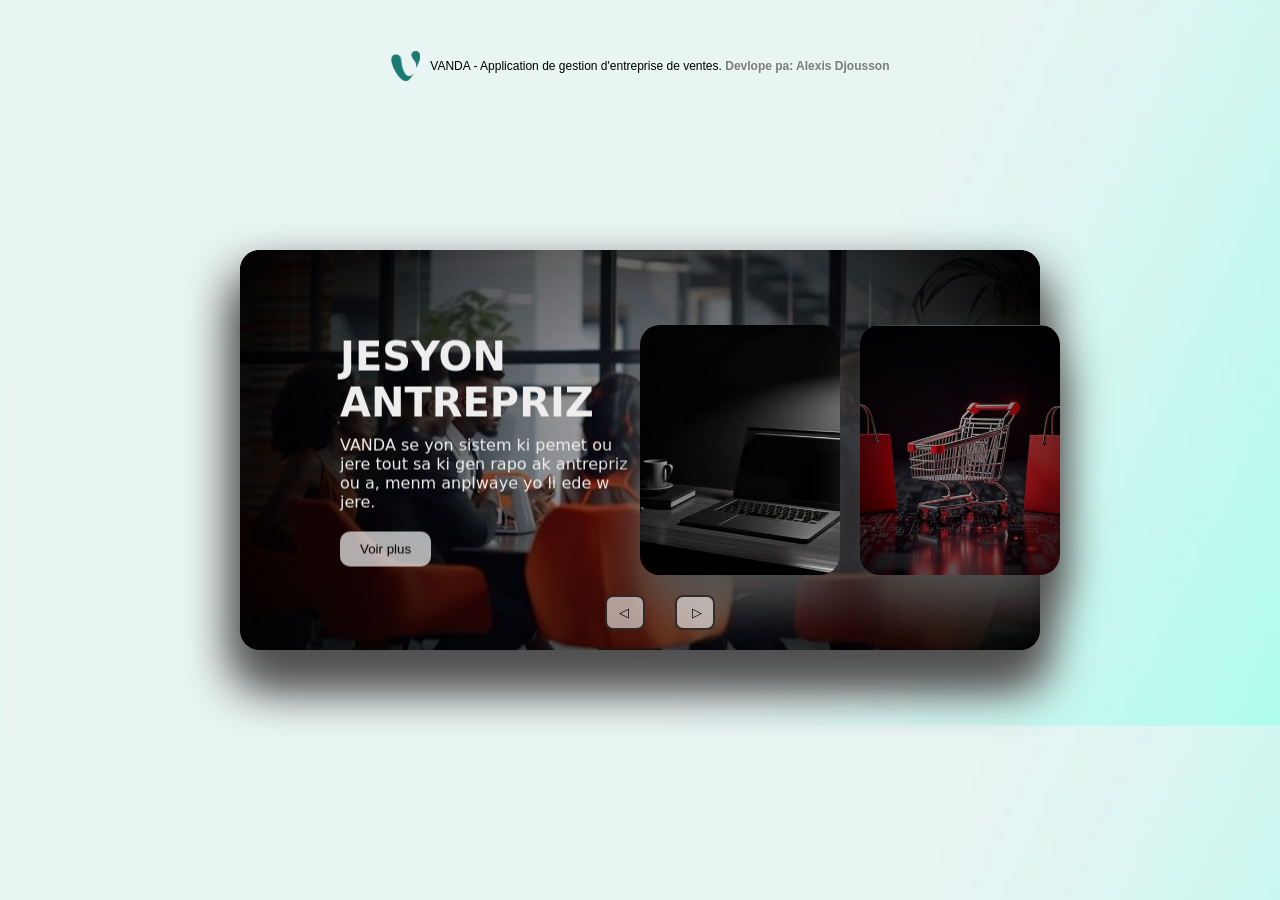
<file: index.html>
<!DOCTYPE html>
<html lang="en">

<head>
    <meta charset="UTF-8">
    <meta name="viewport" content="width=device-width, initial-scale=1.0">
    <title>VANDA - Vann epi jere biznis ou.</title>
    <link rel="stylesheet" href="./css/styleAccueil.css" >
</head>

<body>
     <div class="miniAntet">
        <div class="logo">
            <img src="./images/logo1.png" alt="" class="jereLogo">
        </div>
        <div class="teksLa">
            VANDA - Application de gestion d'entreprise de ventes. <span class="jereNonAlexis">Devlope pa: Alexis Djousson</span>
        </div>
    </div>
   
    <div class="container">
        
        <div class="slide">
            <div class="item" style="background-image: url('./images/interface1.jpg');">
                <div class="content">
                    <div class="name">
                        DISPONIBILITE
                    </div>
                    <div class="des">
                        VANDA vreman pa che e li disponib pou tout antrepriz ki ta swete itilize l. Done antrepriz yo an
                        sekirite e yo stoke anliy.
                    </div>
                    <a class="seeMore" target="_blank" href="./Accueil/index.html" target="_self">
                        <button>
                            Voir plus
                        </button>
                    </a>
                </div>
            </div>

            <div class="item" style="background-image: url('./images/interface2.jpg');
                                     ">
                <div class="content">

                    <div class="name">
                        JESYON ANTREPRIZ
                    </div>

                    <div class="des">
                        VANDA se yon sistem ki pemet ou jere tout sa ki gen rapo ak antrepriz ou a, menm anplwaye yo li
                        ede w jere.
                    </div>

                    <a class="seeMore" target="_blank" href="./Accueil/index.html" target="_self">
                        <button>
                            Voir plus
                        </button>
                    </a>
                </div>
            </div>

            <div class="item" style="
            background-image: url('./images/interface3.jpg');
          ">
                <div class="content">
                    <div class="name">FASILITE</div>
                    <div class="des">
                        Fason VANDA oganize vant li yo, fe li vin pi fasil pou nenpot moun ki pa two abil nan enfomatik
                        kapab itilize sistem nan.
                    </div>
                    <a class="seeMore" target="_blank" href="./Accueil/index.html" target="_self">
                        <button>
                            Voir plus
                        </button>
                    </a>
                </div>
            </div>

            <div class="item" style="
                                    background-image: url('./images/interface4.jpg');
                                    ">
                <div class="content">
                    <div class="name">JESYON VANT</div>
                    <div class="des">
                        VANDA ede w jere vant ou yo fasil soti depi nan ajoute nan panye rive nan enprime fich, e li ede
                        w jere pati finans antrepriz la.
                    </div>
                    <a class="seeMore" target="_blank" href="./Accueil/index.html" target="_self">
                        <button>
                            Voir plus
                        </button>
                    </a>
                </div>
            </div>
        </div>
        <div class="button">
            <button class="prev">◁</button>
            <button class="next">▷</button>
        </div>
    </div>
    <script src="./js/scriptAccueil.js"></script>
</body>

</html>
</file>
<file: css/styleAccueil.css>
/* bwat sliding imaj */

* {
  margin: 0;
  padding: 0;
  box-sizing: border-box;
}

.miniAntet {
  /* height: 80px; */
  /* width: 80%; */
  border-radius: 0px 0px 30px 30px;
  justify-content: center;
  align-items: center;
  display: flex;
  flex-direction: row;
  /* margin-top:4% ; */
}

.logo {
  height: 30px;
  margin-right: 10px;
}

.jereLogo {
  height: 100%;
}

.jereNonAlexis {
  font-weight: bold;
  color: #7c7c7c;
}

.teksLa {
  font-family: Poppins, sans-serif;
  color: #000000;
  font-size: clamp(10px, 1.5vw, 12px);
}

body {
  padding-top: 4%;
  user-select: none;
  align-items: center;
  justify-content: center;
  align-items: center;
  display: flex;
  flex-direction: column;
  background-color: #E8F4F2;;
  background-image: url('../images/background.jpg');
  background-size: cover;
  overflow: hidden;
}

.container {
  position: absolute;
  top: 50%;
  left: 50%;
  transform: translate(-50%, -50%);
  width: 800px;
  height: 400px;
  background: #f5f5f5;
  box-shadow: 0 30px 50px #dbdbdb;
  border-radius: 20px;
}

.container .slide {
  border-radius: 20px;
}

.container .slide .item {
  width: 200px;
  height: 250px;
  position: absolute;
  top: 50%;
  transform: translate(0, -50%);
  border-radius: 20px;
  box-shadow: 0 30px 50px #505050;
  background-position: 50% 50%;
  background-size: cover;
  display: inline-block;
  transition: all 0.5s;
}

.slide .item:nth-child(1),
.slide .item:nth-child(2) {
  top: 0;
  left: 0;
  transform: translate(0, 0);
  width: 100%;
  height: 100%;
  border-radius: 20px;
  transition: all .5s;
}

.slide .item:nth-child(3) {
  left: 50%;
}

.slide .item:nth-child(4) {
  left: calc(50% + 220px);
}

.slide .item:nth-child(5) {
  left: calc(50% + 440px);
}

.slide .item:nth-child(n + 6) {
  left: calc(50% + 660px);
  opacity: 0;
}

.item .content {
  position: absolute;
  top: 50%;
  left: 100px;
  width: 300px;
  text-align: left;
  color: #eee;
  transform: translate(0, -50%);
  font-family: system-ui;
  display: none;
}

.slide .item:nth-child(2) .content {
  display: block;
}

.content .name {
  font-size: 40px;
  text-transform: uppercase;
  font-weight: bold;
  opacity: 0;
  animation: animate 1s ease-in-out 1 forwards;
}

.content .des {
  margin-top: 10px;
  margin-bottom: 20px;
  opacity: 0;
  animation: animate 1s ease-in-out 0.3s 1 forwards;
  font-family: Poppins, system-ui, sans-serif;
}

.content button {
  padding: 10px 20px;
  border: none;
  cursor: pointer;
  opacity: 0;
  border-radius: 10px;
  background-color: rgba(255, 255, 255, 0.673);
  transition: all 0.5s;
  animation: animate 1s ease-in-out 0.6s 1 forwards;
}

.content button:hover {
  background-color: rgb(255, 255, 255);
}

@keyframes animate {
  from {
    opacity: 0;
    transform: translate(0, 100px);
    filter: blur(33px);
  }

  to {
    opacity: 1;
    transform: translate(0);
    filter: blur(0);
  }
}

.button {
  display: flex;
  flex-direction: row;
  gap: 20px;
  left: 45%;
  right: 50%;
  width: 100%;
  align-items: center;
  text-align: center;
  position: absolute;
  bottom: 20px;
}

.button button {
  width: 40px;
  height: 35px;
  border-radius: 8px;
  border: 2px solid #000000bd;
  cursor: pointer;
  margin: 0 5px;
  transition: 0.3s;
  background: rgba(255, 255, 255, 0.578);
}

.button button:hover {
  color: #000000;
  border: 2px solid #ffffffbd;
  transform: scale(1.1);
}

.button button:focus {
  transform: scale(1.1);
  background: #ffffff;
  border: 2px solid #ffffffbd;
}

.button button:active {
  transform: scale(1.02);
}

.next {
  padding: 0 0 0 3px;
}

.prev {
  padding: 0 3px 0 0;
}

.MDJAminDiv {
  z-index: 4444;
  position: fixed;
  bottom: 5%;
  left: 2%;
}

.MDJAmin {
  text-decoration: none;
  border-bottom: 1px dashed rgb(44, 44, 44);
  border-top: 1px dashed rgb(44, 44, 44);
  padding: 4px 0;
  color: rgba(44, 44, 44, 0.525);
  font-family: monospace;
  font-style: italic;
  font-size: 1.1em;
  transition: all 0.5s;
}

.MDJAmin:hover {
  color: #000000;
}

/* ---------- Tablèt ---------- */
@media (max-width: 900px) {
  .container {
    width: 90vw;
    height: 380px;
  }

  .container .slide .item:nth-child(n + 3) {
    width: 150px;
    height: 200px;
  }

  .slide .item:nth-child(3) {
    left: 55%;
  }

  .slide .item:nth-child(4) {
    left: calc(55% + 165px);
  }

  .slide .item:nth-child(5) {
    left: calc(55% + 330px);
  }

  .slide .item:nth-child(n + 6) {
    left: calc(55% + 495px);
  }

  .item .content {
    left: 40px;
    width: 48%;
  }

  .content .name {
    font-size: 32px;
  }

  .button {
    left: 0;
    right: 0;
    justify-content: center;
    gap: 10px;
  }
}

/* ---------- Telefòn ---------- */
@media (max-width: 600px) {
  .miniAntet {
    width: 100%;
    height: auto;
    padding: 12px 16px;
    border-radius: 0;
  }

  .teksLa {
    text-align: center;
    font-size: 11px;
    line-height: 1.4;
  }

  .jereNonAlexis {
    display: block;
  }

  .container {
    top: 55%;
    width: 92vw;
    height: min(460px, 70vh);
  }

  .slide .item:nth-child(n + 3) {
    left: 50%;
    opacity: 0;
    pointer-events: none;
  }

  .slide .item:nth-child(2)::before {
    content: "";
    position: absolute;
    inset: 0;
    border-radius: 20px;
    background: linear-gradient(to top, rgba(0, 0, 0, 0.75), rgba(0, 0, 0, 0.25));
  }

  .item .content {
    left: 24px;
    right: 24px;
    width: auto;
  }

  .content .name {
    font-size: clamp(24px, 8vw, 32px);
  }

  .content .des {
    font-size: 14px;
    line-height: 1.4;
  }

  .content button {
    padding: 10px 18px;
  }
}

/* ---------- Telefòn an pozisyon orizontal ---------- */
@media (max-height: 500px) and (max-width: 900px) {
  .container {
    top: 58%;
    height: 78vh;
  }

  .content .name {
    font-size: 24px;
  }

  .content .des {
    font-size: 13px;
    margin-bottom: 12px;
  }

  .button {
    bottom: 10px;
  }
}
</file>
